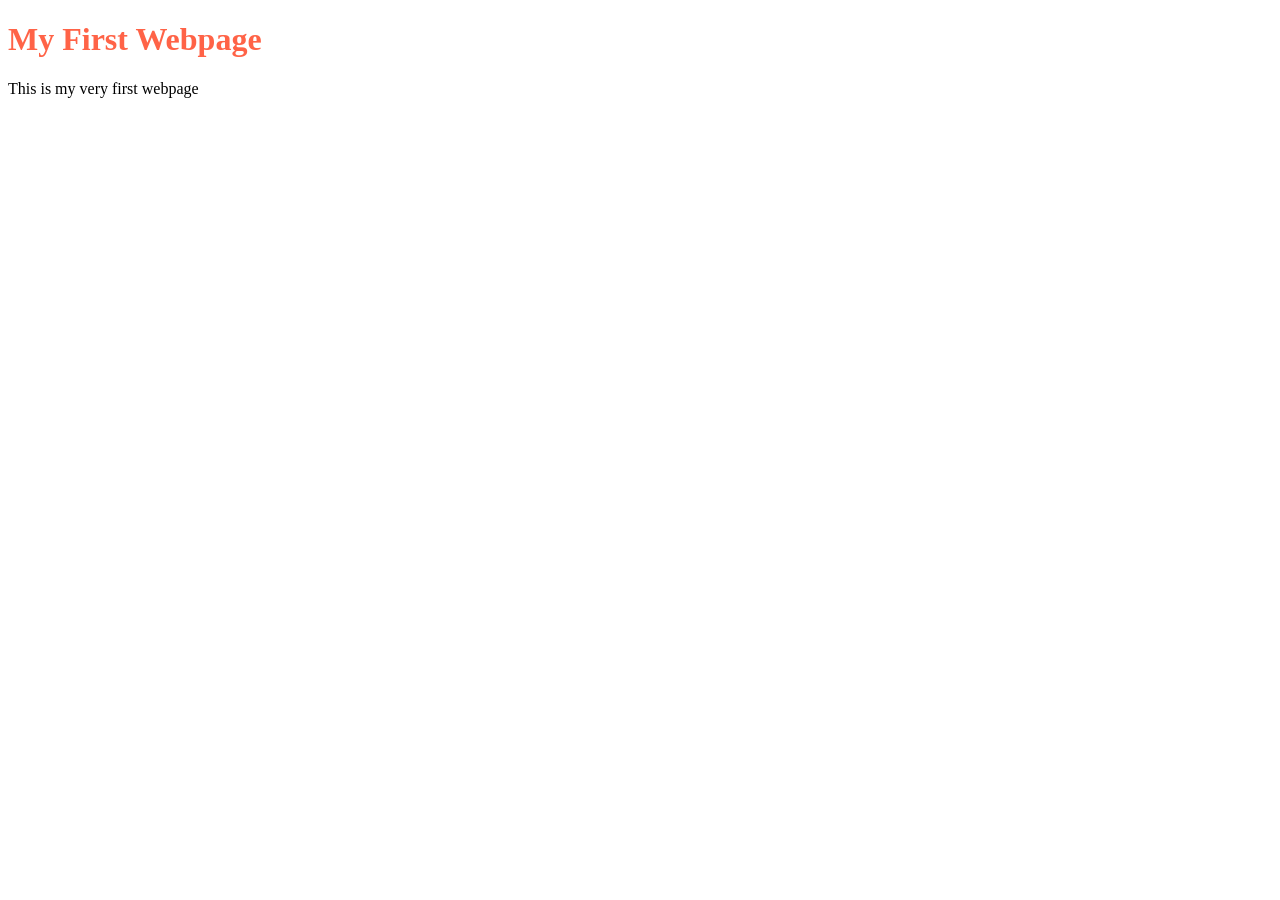
<file: index.html>
<!DOCTYPE html>
<html lang="en">
<head>
    <meta charset="UTF-8">
    <meta name="viewport" content="width=device-width, initial-scale=1.0">
    <title>WebBasics</title>
    <link rel="stylesheet" href="style.css">
</head>
<body>
    <h1>My First Webpage</h1>
    <p1>This is my very first webpage</p1>
    <script src="script.js"></script>
</body>
</html>
</file>
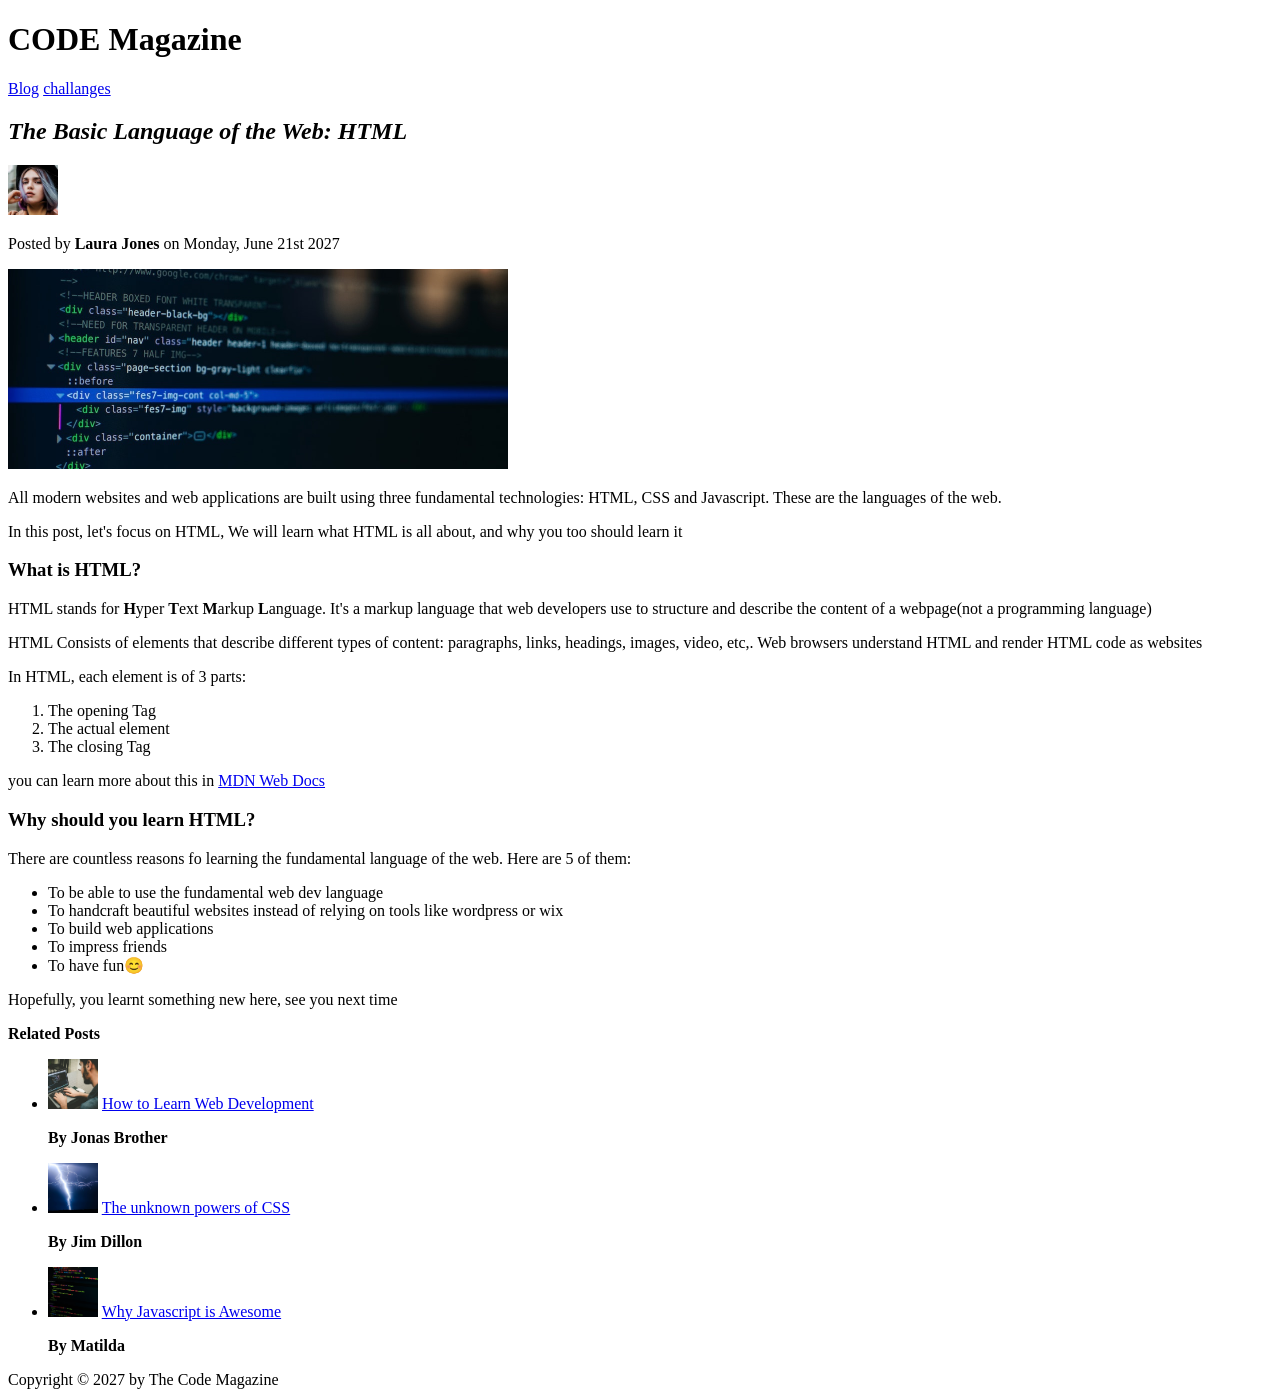
<file: 02-HTML-Fundamentals/index.html>
<!DOCTYPE html>
<html lang="en">
    <head>
        <meta charset="UTF-8"/>
        <title>
            The Basic Language of the Web: HTML
        </title>
    </head>
    <body>
        <header>
            <h1>CODE Magazine</h1>
            <!--This is a comment-->

            <nav>
                <a href="blog.html" target="_blank">Blog</a>
                <a href="challanges.html" target="_blank">challanges</a>
            </nav>  
        </header> 


        <article>
            <header>
                <h2><em>The Basic Language of the Web: HTML</em></h2>

                <img
                src="laura-jones.jpg"
                alt="Headshot of laura jones"
                width="50"
                height="50" />

                <p>Posted by <strong>Laura Jones</strong> on Monday, June 21st 2027</p>

                <img /src="post-img.jpg" 
                alt="HTML code on a screen"
                width="500"
                height="200" />
            </header>
            <article>
                <p>All modern websites and web applications are built using three fundamental
                    technologies: HTML, CSS and Javascript. These are the languages of the web. </p>
                
                <p>In this post, let's focus on HTML, We will learn what HTML is all about, and why you too should learn it</p>

                <h3>What is HTML?</h3>
                <P>HTML stands for <strong>H</strong>yper <strong>T</strong>ext <strong>M</strong>arkup <strong>L</strong>anguage. It's a markup language that web developers use to structure and describe the content of a webpage(not a programming language)</P>
                <p>HTML Consists of elements that describe different types of content: paragraphs, links, headings, images, video, etc,. Web browsers understand HTML and render HTML code as websites </p>

                <p>In HTML, each element is of 3 parts:</p>
                <ol>
                    <li>The opening Tag</li>
                    <li>The actual element</li>
                    <li>The closing Tag</li>
                    
                </ol>

                <p>you can learn more about this in <a href="https://developer.mozilla.org/en-US/" target="_blank">MDN Web Docs</a></p>

                <h3>Why should you learn HTML?</h3>

                <P>There are countless reasons fo learning the fundamental language of the web. Here are 5 of them:</P>
                <ul>
                    <li>To be able to use the fundamental web dev language</li>
                    <li>To handcraft beautiful websites instead of relying on tools like wordpress or wix</li>
                    <li>To build web applications</li>
                    <li>To impress friends</li>
                    <li>To have fun😊</li>
                </ul>

                <p>Hopefully, you learnt something new here, see you next time</p>

                <p><strong>Related Posts</strong></p>

                <ul>
                    <li><img src="related-1.jpg" alt="Related image" width="50" height="50"/> <a href="#">How to Learn Web Development</a></li>
                    <p><strong>By Jonas Brother</strong></p>
                    <li><img src="related-2.jpg" alt="Related image" width="50" height="50"/> <a href="#">The unknown powers of CSS</a></li></li>
                    <p><strong>By Jim Dillon</strong></p>
                    <li><img src="related-3.jpg" alt="Related image" width="50" height="50"/> <a href="#">Why Javascript is Awesome</a></li></li>
                    <p><strong>By Matilda</strong></p>

                </ul>
            </article>
        </article>

        <footer>
            Copyright &copy; 2027 by The Code Magazine
        </footer>
    </body>
</html>
</file>
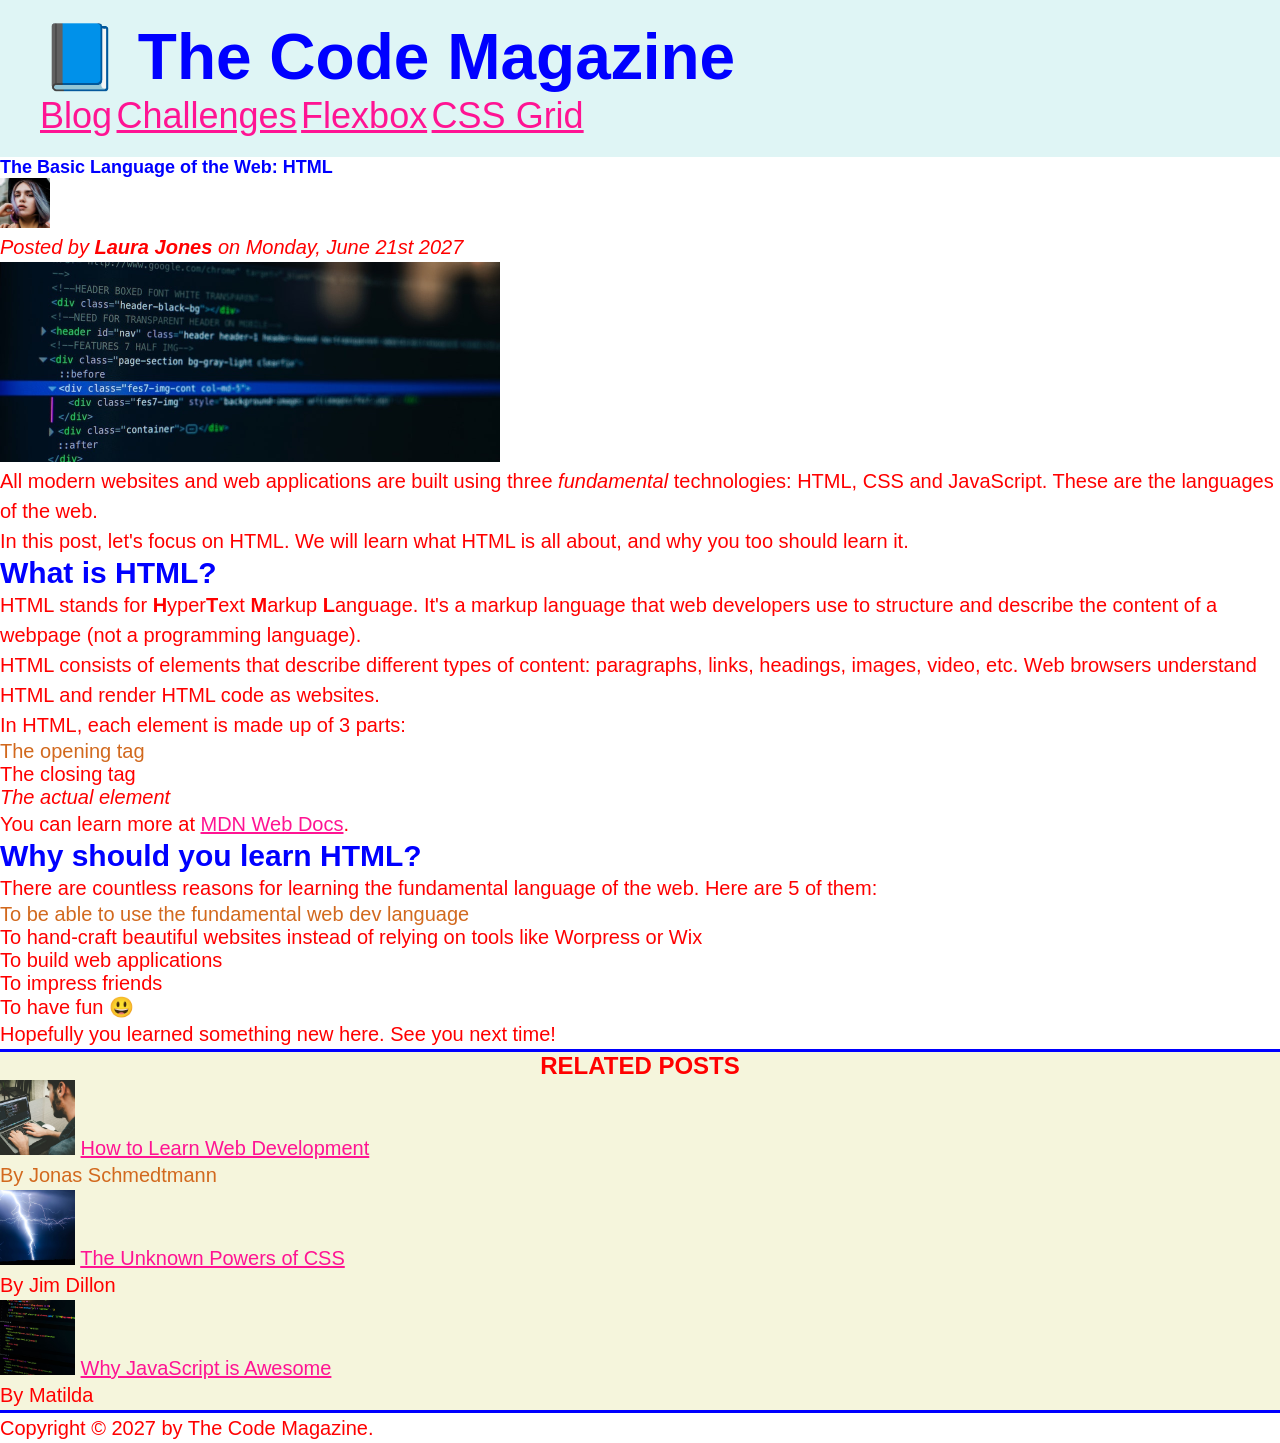
<file: 03-CSS-Fundamentals/index.html>
<!DOCTYPE html>
<html lang="en">
  <head>
    <meta charset="UTF-8" />
    <title>The Basic Language of the Web: HTML</title>
    <link href="style.css" rel="stylesheet"/>
    
    <!--
    <style>
      h1{
        color: aqua;
      }
    </style>
    THIS IS INTERNAL CSS
    -->
  </head>
  
  <body>
    <!--
    <h1>The Basic Language of the Web: HTML</h1>
    <h2>The Basic Language of the Web: HTML</h2>
    <h3>The Basic Language of the Web: HTML</h3>
    <h4>The Basic Language of the Web: HTML</h4>
    <h5>The Basic Language of the Web: HTML</h5>
    <h6>The Basic Language of the Web: HTML</h6>
    -->

    <header class="main_header">

      <!--<h1 style="color: aqua;">📘 The Code Magazine</h1> this is INLINE CSS-->
      <h1>📘 The Code Magazine</h1>

      <nav>
        <a id="link" href="blog.html">Blog</a>
        <a id="link" href="#">Challenges</a>
        <a id="link" href="#">Flexbox</a>
        <a id="link" href="#">CSS Grid</a>
      </nav>
    </header>

    <article>
      <header>
        <h2>The Basic Language of the Web: HTML</h2>

        <img
          src="img/laura-jones.jpg"
          alt="Headshot of Laura Jones"
          height="50"
          width="50"
        />

        <p id="author">Posted by <strong>Laura Jones</strong> on Monday, June 21st 2027</p>

        <img
          src="img/post-img.jpg"
          alt="HTML code on a screen"
          width="500"
          height="200"
        />
      </header>

      <p>
        All modern websites and web applications are built using three
        <em>fundamental</em>
        technologies: HTML, CSS and JavaScript. These are the languages of the
        web.
      </p>

      <p>
        In this post, let's focus on HTML. We will learn what HTML is all about,
        and why you too should learn it.
      </p>

      <h3>What is HTML?</h3>
      <p>
        HTML stands for <strong>H</strong>yper<strong>T</strong>ext
        <strong>M</strong>arkup <strong>L</strong>anguage. It's a markup
        language that web developers use to structure and describe the content
        of a webpage (not a programming language).
      </p>
      <p>
        HTML consists of elements that describe different types of content:
        paragraphs, links, headings, images, video, etc. Web browsers understand
        HTML and render HTML code as websites.
      </p>
      <p>In HTML, each element is made up of 3 parts:</p>

      <ol>
        <li>The opening tag</li>
        <li>The closing tag</li>
        <li>The actual element</li>
      </ol>

      <p>
        You can learn more at
        <a
          href="https://developer.mozilla.org/en-US/docs/Web/HTML"
          target="_blank"
          >MDN Web Docs</a
        >.
      </p>

      <h3>Why should you learn HTML?</h3>

      <p>
        There are countless reasons for learning the fundamental language of the
        web. Here are 5 of them:
      </p>

      <ul>
        <li>To be able to use the fundamental web dev language</li>
        <li>
          To hand-craft beautiful websites instead of relying on tools like
          Worpress or Wix
        </li>
        <li>To build web applications</li>
        <li>To impress friends</li>
        <li>To have fun 😃</li>
      </ul>

      <p>Hopefully you learned something new here. See you next time!</p>
    </article>

    <aside>
      <h4>Related posts</h4>

      <ul class="related_author">
        <li>
          <img
            src="img/related-1.jpg"
            alt="Person programming"
            width="75"
            width="75"
          />
          <a href="#">How to Learn Web Development</a>
          <p>By Jonas Schmedtmann</p>
        </li>
        <li>
          <img src="img/related-2.jpg" alt="Lightning" width="75" heigth="75" />
          <a href="#">The Unknown Powers of CSS</a>
          <p>By Jim Dillon</p>
        </li>
        <li>
          <img
            src="img/related-3.jpg"
            alt="JavaScript code on a screen"
            width="75"
            height="75"
          />
          <a href="#">Why JavaScript is Awesome</a>
          <p>By Matilda</p>
        </li>
      </ul>
    </aside>

    <footer>
      <p id="footer">
        Copyright &copy; 2027 by The Code Magazine.
      </p>
    </footer>

  </body>
</html>
</file>
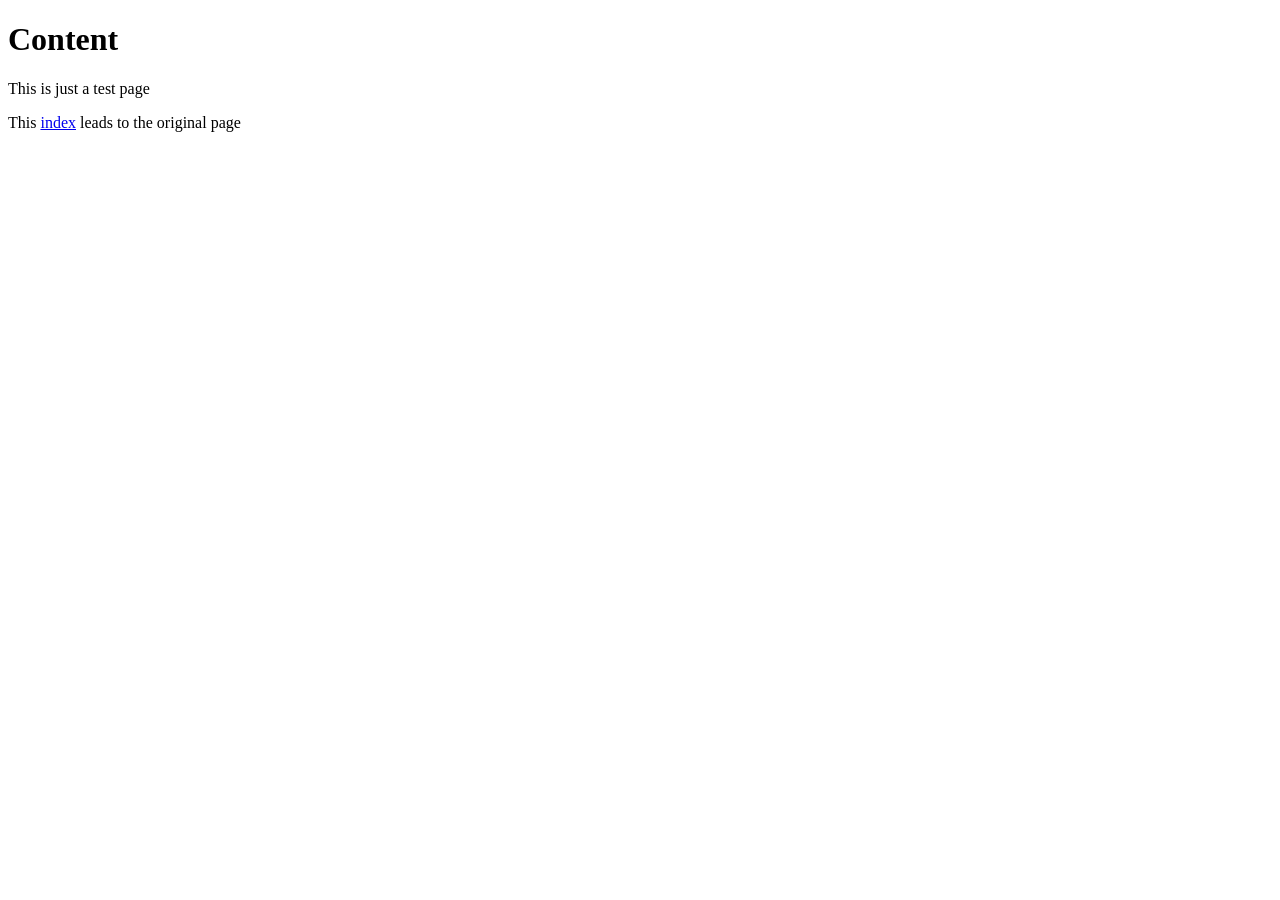
<file: 02-HTML-Fundamentals/blog.html>
<!DOCTYPE html>
<html lang="en">
    <head>
        <meta charset="UTF-8" />
        <title>
            Blog
        </title>
    </head>
    <body>
        <h1>
            Content
        </h1>
        <p>
            This is just a test page
        </p>
        <p>This <a href="index.html" target="_parent">index</a> leads to the original page</p>
    </body>
</html>
</file>
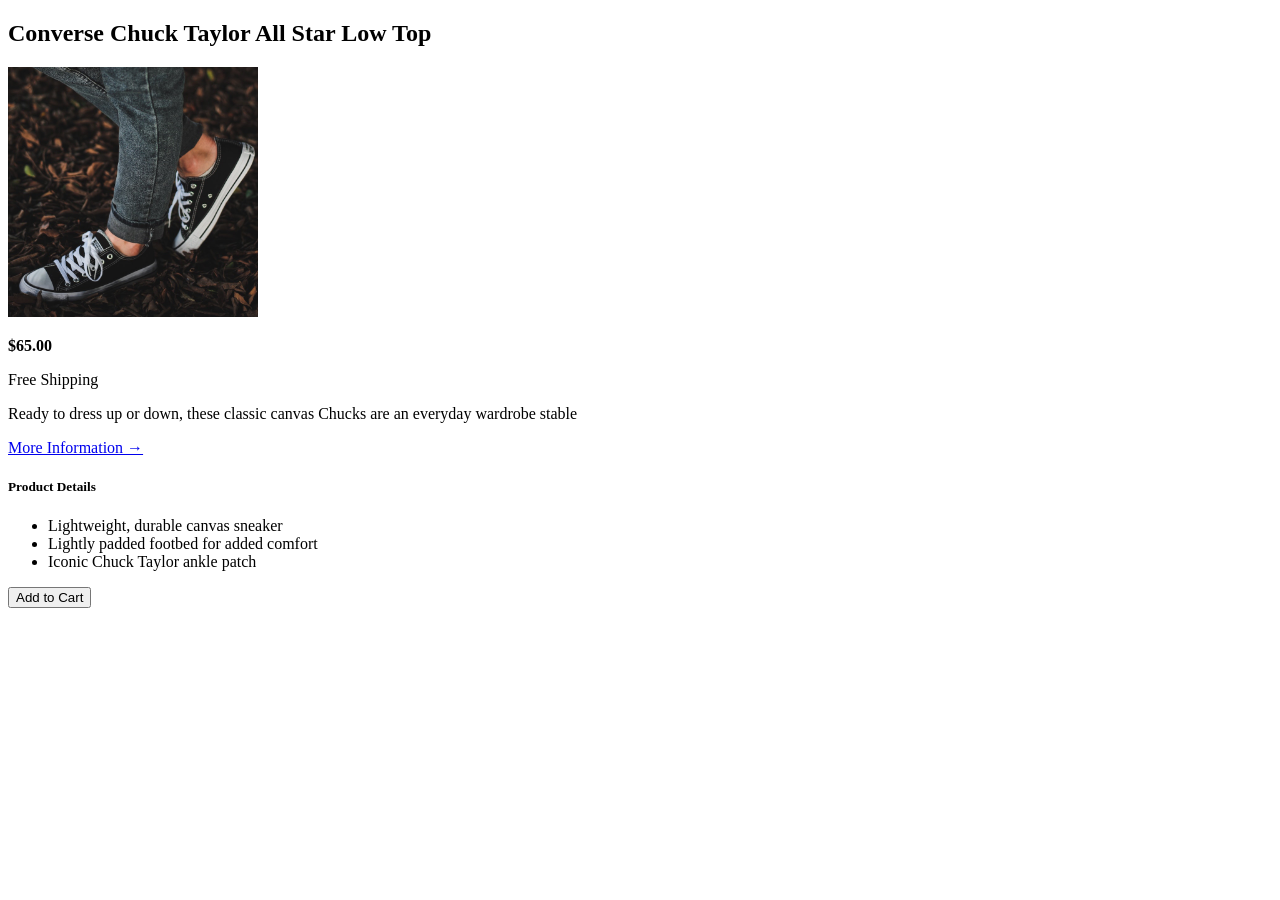
<file: 02-HTML-Fundamentals/challanges.html>
<!DOCTYPE html>
<html lang="en">
    <head>
        <meta charset="UTF-8">
        <title>
            Challanges
        </title>
    </head>
    <body>
        <article>
            <h1>
                Converse Chuck Taylor All Star Low Top
            </h1>
            <img src="challenges.jpg"
            alt="image of shoe"
            width="250"
            height="250"/>
            <p><strong>$65.00</strong></p>
            <p>Free Shipping</p>
            <p>Ready to dress up or down, these classic canvas Chucks are an everyday wardrobe stable</p>
            <p><a href="#">More Information &rarr;</a></p>

            <h5>Product Details</h5>

            <ul>
                <li>Lightweight, durable canvas sneaker</li>
                <li>Lightly padded footbed for added comfort</li>
                <li>Iconic Chuck Taylor ankle patch</li>
            </ul>
            <button>Add to Cart</button>
        </article>
    </body>
</html>
</file>
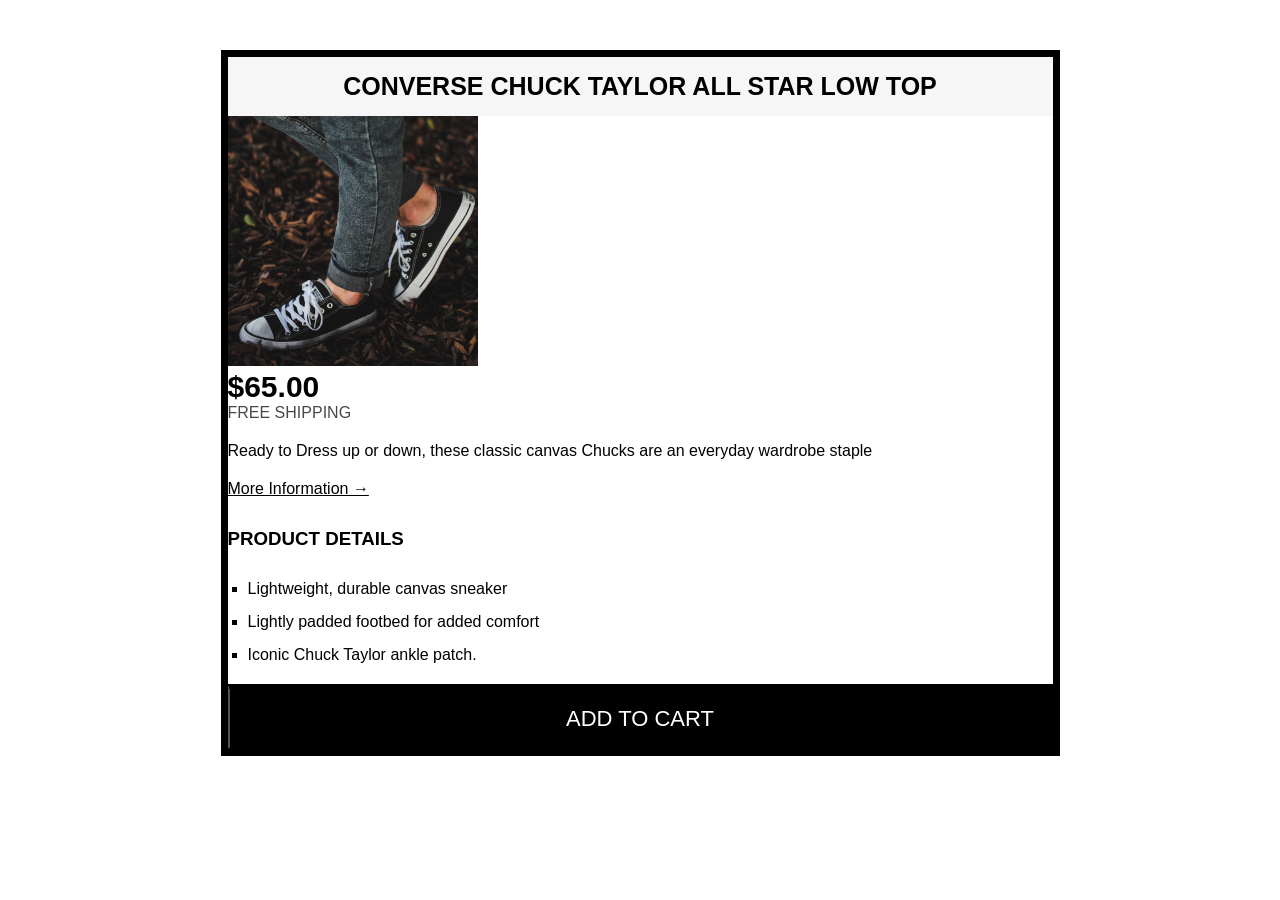
<file: 03-CSS-Fundamentals/test/test.html>
<!DOCTYPE html>
<html lang="en">
    <head>
        <meta charset="UTF-8"/>
        <title>
            Challange 2
        </title>
        <link href="testcss.css" rel="stylesheet">
    </head>
    <body>
        <article class="product">
            <h1 class="title">CONVERSE CHUCK TAYLOR ALL STAR LOW TOP</h1>
            <img src="challenges.jpg" 
                alt="image of someone wearing a shoe"
                width="250"
                height="250"/>
            <h2>$65.00</h2>
            <p>FREE SHIPPING</p>
            <p id="description">Ready to Dress up or down, these classic canvas Chucks are an everyday wardrobe staple</p>

            <a href="#" id="information">More Information &rarr;</a>

            <h3>PRODUCT DETAILS</h3>

            <ul>
                <li>Lightweight, durable canvas sneaker</li>
                <li>Lightly padded footbed for added comfort</li>
                <li>Iconic Chuck Taylor ankle patch.</li>
            </ul>
            
            <button class="button" >ADD TO CART</button>
        </article>
    </body>
</html>
</file>
<file: style.css>
h1 { color: tomato; }
</file>
<file: 03-CSS-Fundamentals/style.css>
*{
    margin: 0;
    padding: 0;
}

body{
    color:red;
    font-family: sans-serif;
    margin: 0;
}



.main_header{
    background-color: rgba(142, 221, 221, 0.288);
    padding: 20px 40px;
}

h1{
    color:blueviolet;
    font-size: 64px;
    text-transform: capitalize;
    font-style:normal;
    
}

h1,h2,h3{
    color: blue;
}

/* a,h1, h2, h3, h4, p, li{ 
    font-family: sans-serif;
    color: grey;
} */



h2
{
    font-size: large;
}


h3
{
    font-size: 30px;

}

h4
{
    font-size: 24px;
    text-transform: uppercase;
    text-align: center;
}


li
{
    font-size: 20px;
}

p
{
    font-size: 20px;
    text-transform:none;
    line-height: 1.5;
}

#author{
    font-style: italic;
}

footer p{
    font-size: 16px;
}

#link{
    font-size: 36px;
}

#footer{
    font-size: 20px;
}


.related_author{
    list-style: none;
}




li:first-child{
    color: chocolate;
}


ol li:last-child{
    font-style: italic;
}


/* STYLING LINKS */
a:link{
    color: deeppink;
}

/* a:visited{
    color:khaki
} */

a:hover{
    color: orangered;
    font-weight: bold;
    text-decoration: underline orangered;
}

a:active{
    color: greenyellow;
}

a{
    color:lightskyblue
}

a{
    color: midnightblue;
}

li:nth-child(2){
    color: red;
}


aside{
    background-color: beige;
    border-bottom:3px solid blue;
    border-top:3px solid  blue;
}


/* Misconception, since p is not the first child, so this doesnt do anything*/
/* article p:first-child{
    color: darksalmon;
} */
</file>
<file: 03-CSS-Fundamentals/test/testcss.css>
*{
    margin: 0;
    padding: 0;
}
body{
    
    font-family: sans-serif;
}

.product{
    border: 7px solid black;
    width: 825px;
    margin: 50px auto;
}


.title{
    font-family: sans-serif;
    font-weight:bolder;
    font-size: 25px;
    text-align: center;
    background-color: #f6f6f6;
    padding: 15px;
    margin: 0;
}

h2{
    font-family: sans-serif;
    font-size: 30px;
    font-weight: bold;
    margin: 0;
}

p{
    color: rgb(73, 73, 73);
    font-family: sans-serif;
    margin: 0;
}

#description{
    color: black;
    font-family: sans-serif;
    margin: 20px 0;
}


li{
    font-family: sans-serif;
    list-style: square;
    margin: 15px 0;
}

a{
    color: black;
}

a:hover{
    text-decoration: none;
}

.button{
    background-color: black;
    color: white;
    /* margin: 0 auto; */
    padding: 15px;
    font-size: 22px;
    border-top: 7px solid black;
    width: 100%;

}

.button:hover{
    color: black ;
    cursor: pointer;
    background-color: white;
    border-color: black;
    border-top: 7px 0;
    
}

h3{
    margin: 30px 0;
}

ul{
    margin: 20px 20px;
}
</file>
